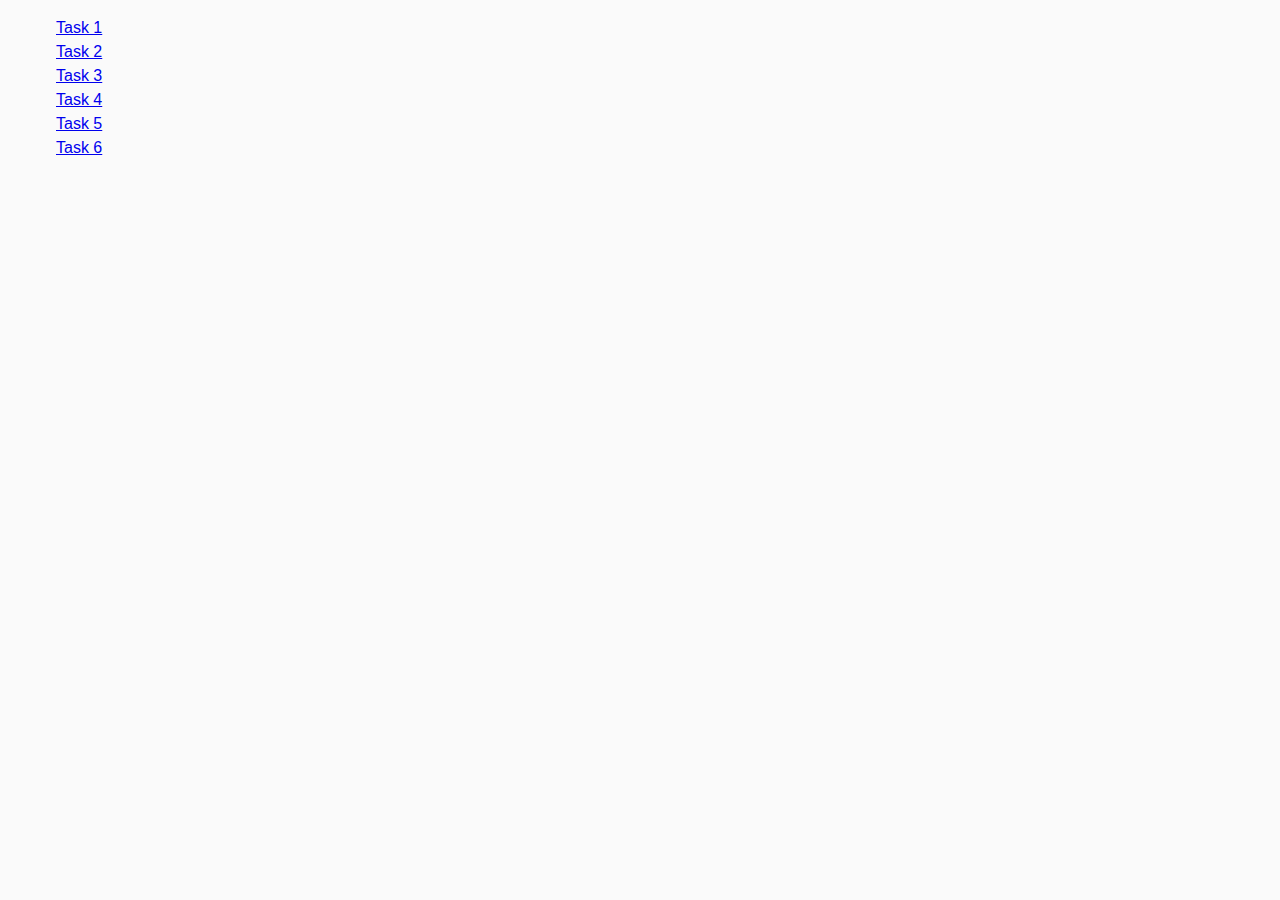
<file: index.html>
<!DOCTYPE html>
<html lang="en">
  <head>
    <meta charset="UTF-8" />
    <meta http-equiv="X-UA-Compatible" content="IE=edge" />
    <meta name="viewport" content="width=device-width, initial-scale=1.0" />
    <title>Homework 7</title>
    <link rel="stylesheet" href="./css/style.css" />
  </head>
  <body>
    <ul>
      <li><a href="task-1.html">Task 1</a></li>
      <li><a href="task-2.html">Task 2</a></li>
      <li><a href="task-3.html">Task 3</a></li>
      <li><a href="task-4.html">Task 4</a></li>
      <li><a href="task-5.html">Task 5</a></li>
      <li><a href="task-6.html">Task 6</a></li>
    </ul>
  </body>
</html>
</file>
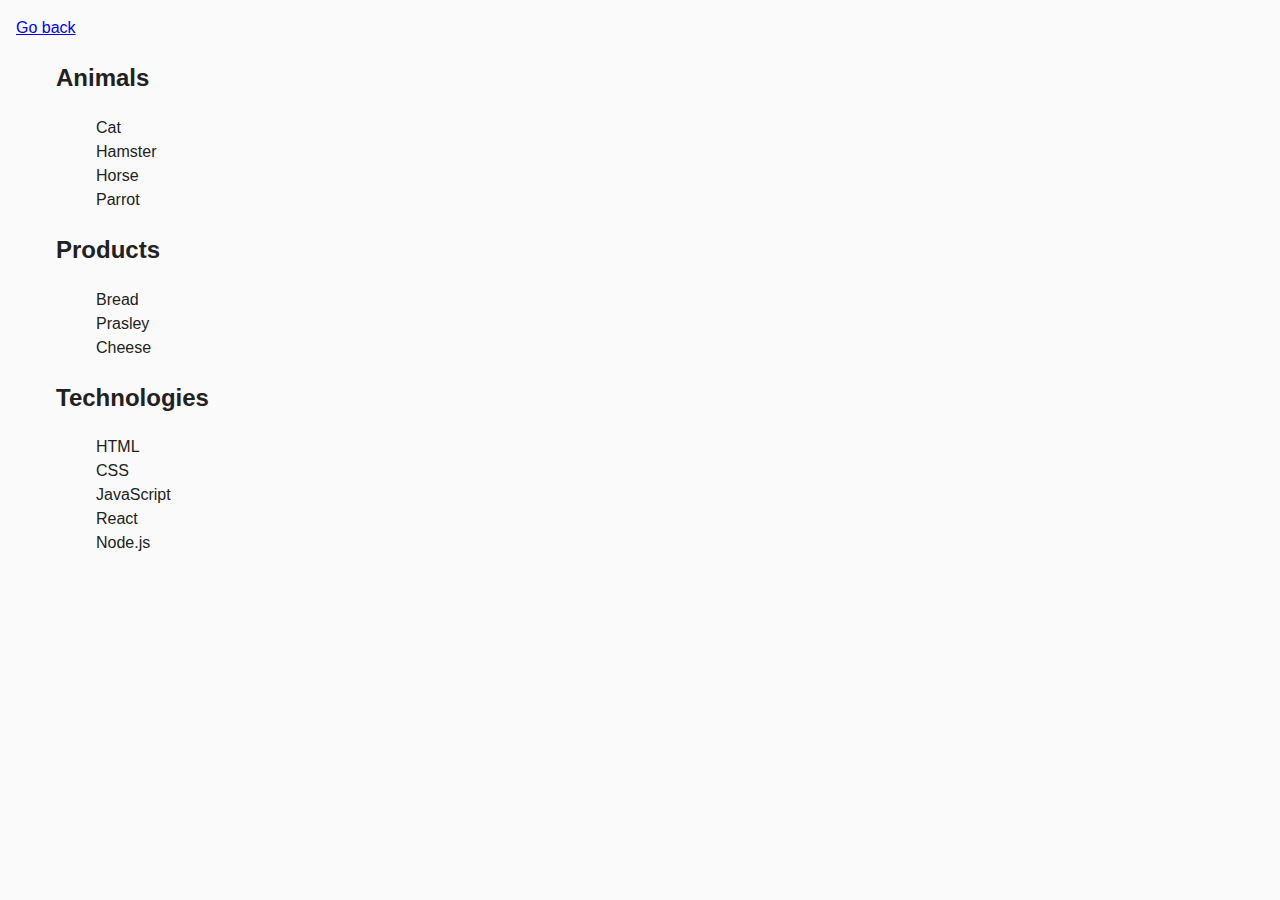
<file: task-1.html>
<!DOCTYPE html>
<html lang="en">
  <head>
    <meta charset="UTF-8" />
    <meta http-equiv="X-UA-Compatible" content="IE=edge" />
    <meta name="viewport" content="width=device-width, initial-scale=1.0" />
    <title>Task 1</title>
    <link rel="stylesheet" href="./css/style.css" />
  </head>
  <body>
    <p><a href="./index.html">Go back</a></p>

    <ul id="categories">
      <li class="item">
        <h2>Animals</h2>

        <ul>
          <li>Cat</li>
          <li>Hamster</li>
          <li>Horse</li>
          <li>Parrot</li>
        </ul>
      </li>
      <li class="item">
        <h2>Products</h2>

        <ul>
          <li>Bread</li>
          <li>Prasley</li>
          <li>Cheese</li>
        </ul>
      </li>
      <li class="item">
        <h2>Technologies</h2>

        <ul>
          <li>HTML</li>
          <li>CSS</li>
          <li>JavaScript</li>
          <li>React</li>
          <li>Node.js</li>
        </ul>
      </li>
    </ul>

    <script src="./js/task-1.js" type="module"></script>
  </body>
</html>
</file>
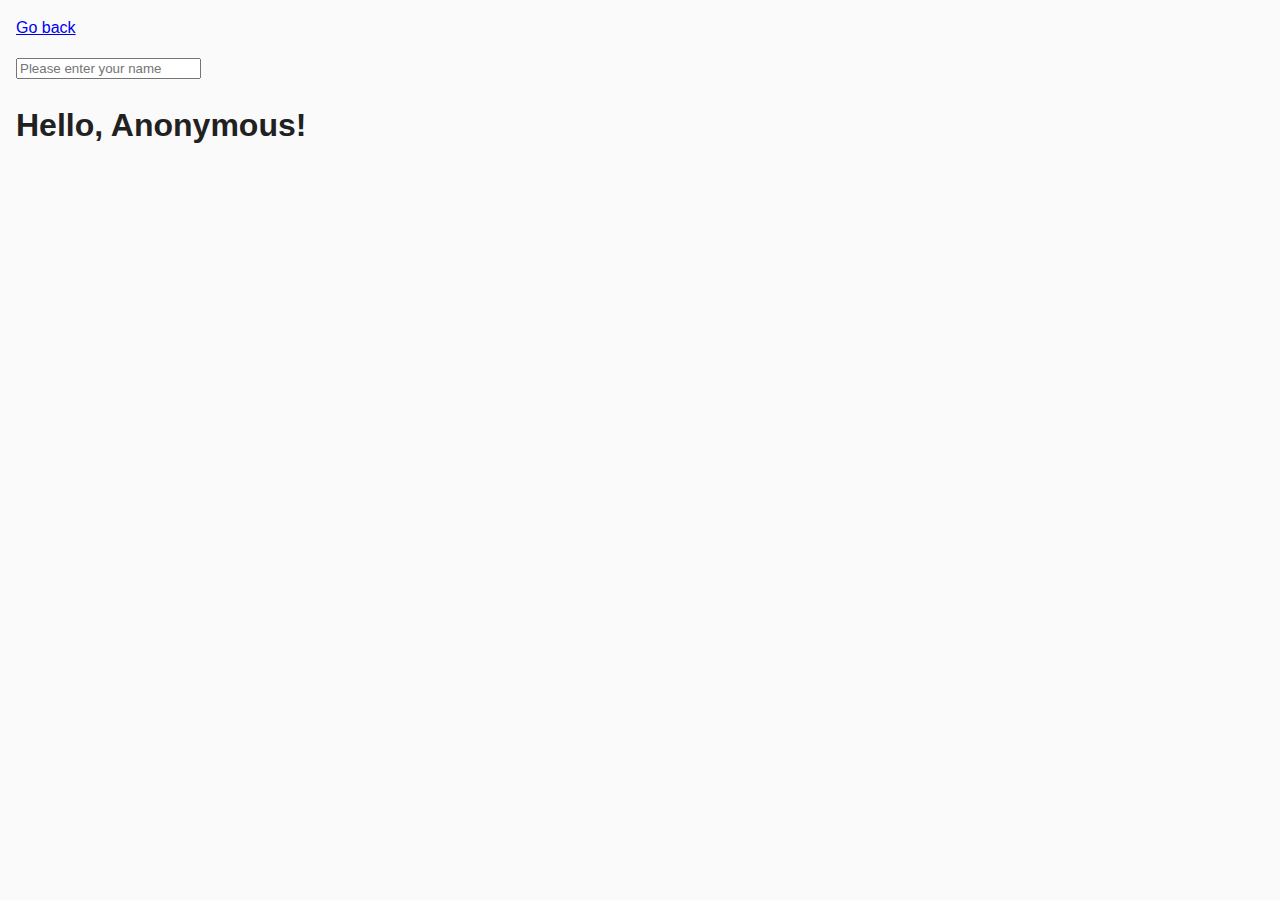
<file: task-3.html>
<!DOCTYPE html>
<html lang="en">
  <head>
    <meta charset="UTF-8" />
    <meta http-equiv="X-UA-Compatible" content="IE=edge" />
    <meta name="viewport" content="width=device-width, initial-scale=1.0" />
    <title>Task 3</title>
    <link rel="stylesheet" href="./css/style.css" />
  </head>
  <body>
    <p><a href="./index.html">Go back</a></p>

    <input type="text" id="name-input" placeholder="Please enter your name" />
    <h1>Hello, <span id="name-output">Anonymous</span>!</h1>

    <script src="./js/task-3.js" type="module"></script>
  </body>
</html>
</file>
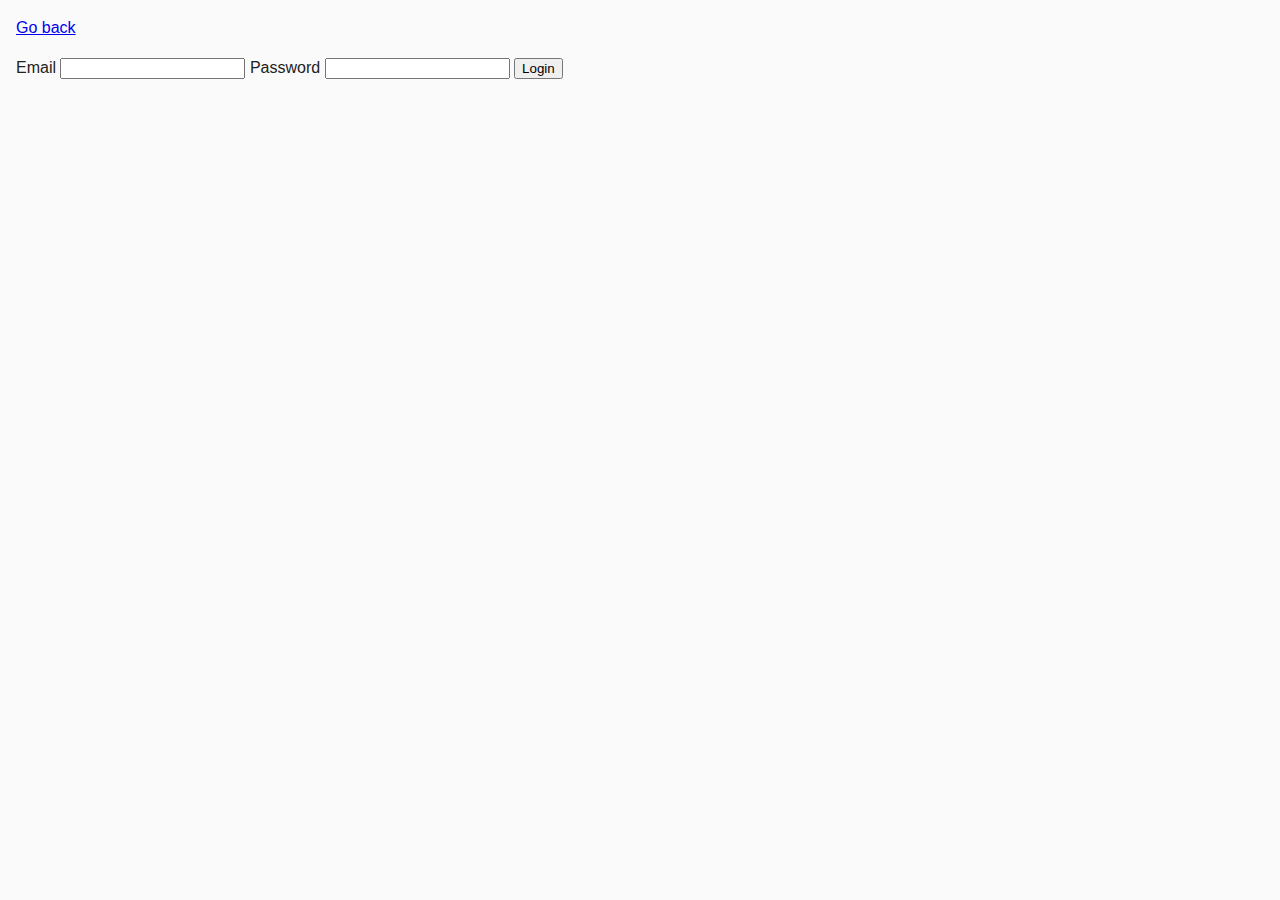
<file: task-4.html>
<!DOCTYPE html>
<html lang="en">
  <head>
    <meta charset="UTF-8" />
    <meta http-equiv="X-UA-Compatible" content="IE=edge" />
    <meta name="viewport" content="width=device-width, initial-scale=1.0" />
    <title>Task 4</title>
    <link rel="stylesheet" href="./css/style.css" />
  </head>
  <body>
    <p><a href="./index.html">Go back</a></p>

    <form class="login-form">
      <label>
        Email
        <input type="email" name="email" />
      </label>
      <label>
        Password
        <input type="password" name="password" />
      </label>
      <button type="submit">Login</button>
    </form>

    <script src="./js/task-4.js" type="module"></script>
  </body>
</html>
</file>
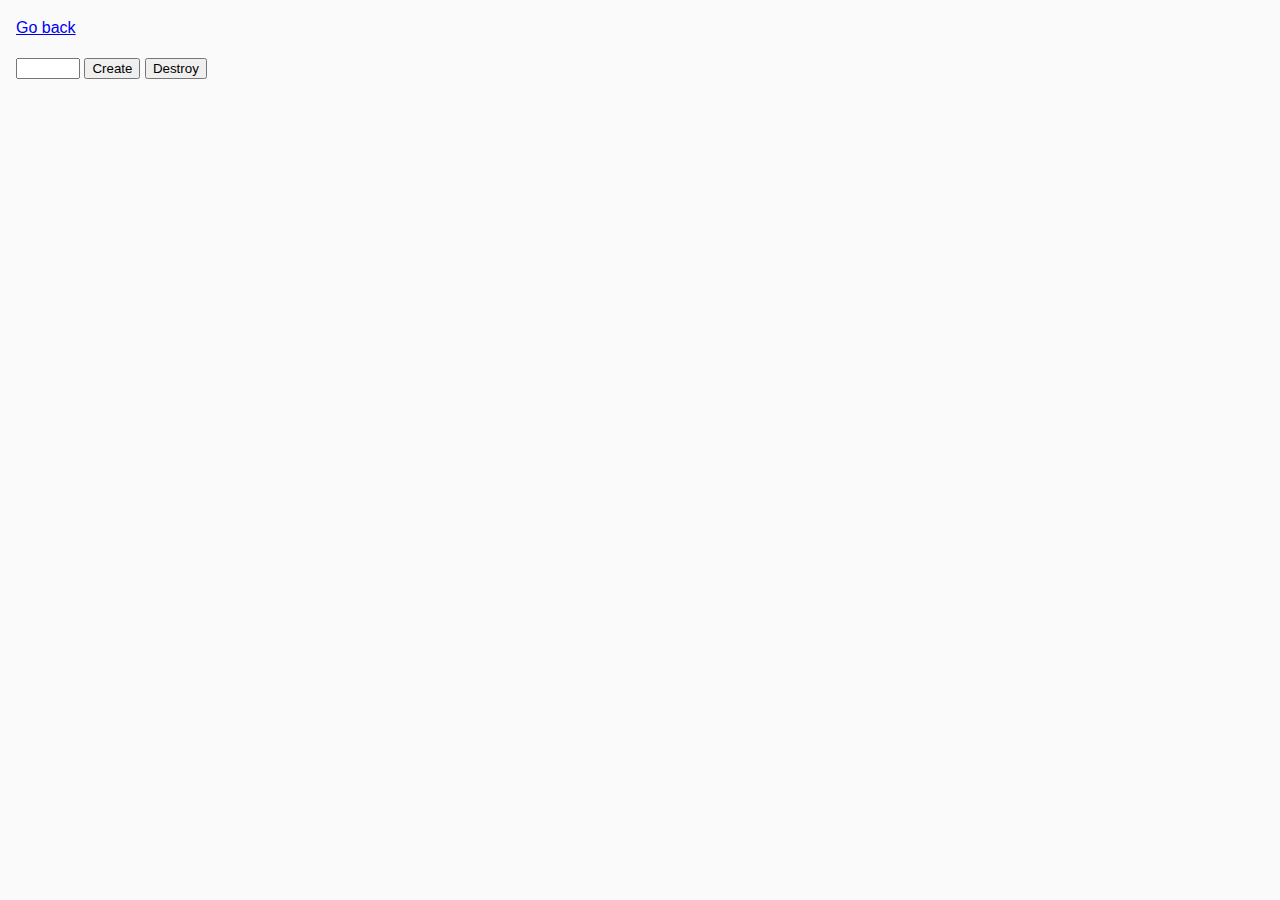
<file: task-5.html>
<!DOCTYPE html>
<html lang="en">
  <head>
    <meta charset="UTF-8" />
    <meta http-equiv="X-UA-Compatible" content="IE=edge" />
    <meta name="viewport" content="width=device-width, initial-scale=1.0" />
    <title>Task 6</title>
    <link rel="stylesheet" href="./css/style.css" />
  </head>
  <body>
    <p><a href="./index.html">Go back</a></p>

    <div id="controls">
      <input type="number" min="1" max="100" step="1" />
      <button type="button" data-create>Create</button>
      <button type="button" data-destroy>Destroy</button>
    </div>

    <div id="boxes"></div>

    <script src="./js/task-5.js" type="module"></script>
  </body>
</html>
</file>
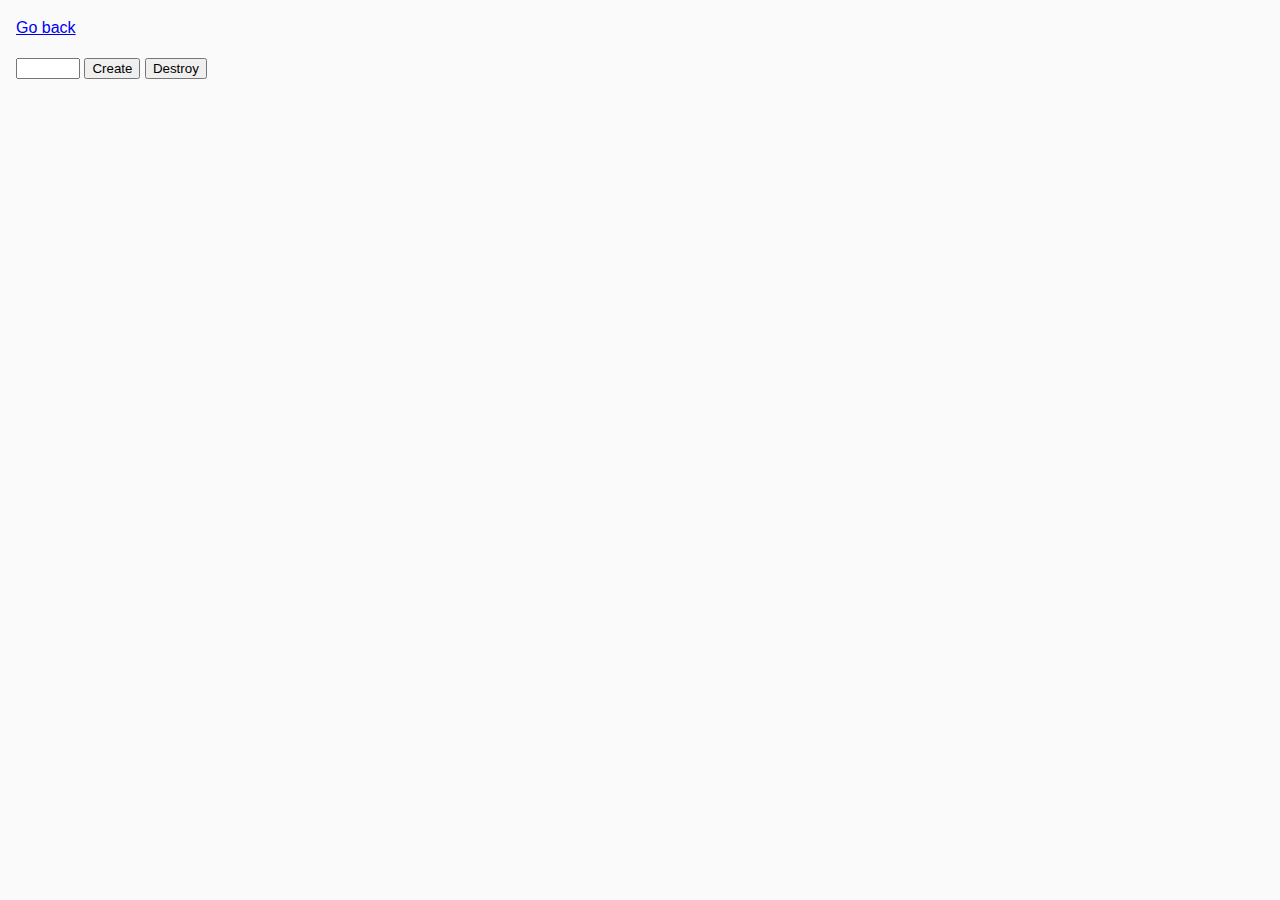
<file: task-6.html>
<!DOCTYPE html>
<html lang="en">
  <head>
    <meta charset="UTF-8" />
    <meta http-equiv="X-UA-Compatible" content="IE=edge" />
    <meta name="viewport" content="width=device-width, initial-scale=1.0" />
    <title>Task 6</title>
    <link rel="stylesheet" href="./css/style.css" />
  </head>
  <body>
    <p><a href="./index.html">Go back</a></p>

    <div id="controls">
      <input type="number" min="1" max="100" step="1" />
      <button type="button" data-create>Create</button>
      <button type="button" data-destroy>Destroy</button>
    </div>

    <div id="boxes"></div>

    <script src="./js/task-6.js" type="module"></script>
  </body>
</html>
</file>
<file: css/style.css>
* {
  box-sizing: border-box;
}

body {
  margin: 16px;
  font-family: -apple-system, BlinkMacSystemFont, "Segoe UI", Roboto, Oxygen,
    Ubuntu, Cantarell, "Open Sans", "Helvetica Neue", sans-serif;
  -webkit-font-smoothing: antialiased;
  -moz-osx-font-smoothing: grayscale;
  background-color: #fafafa;
  color: #212121;
  line-height: 1.5;
}

ul,
li {
  list-style-type: none;
}

.gallery {
  display: flex;
  width: 1128px;
  padding: 0;
  margin: 0% auto;
  flex-direction: row;
  flex-wrap: wrap;
  justify-content: center;
  align-items: center;
  list-style-type: none;
  row-gap: 48px;
  column-gap: 24px;
}
</file>
